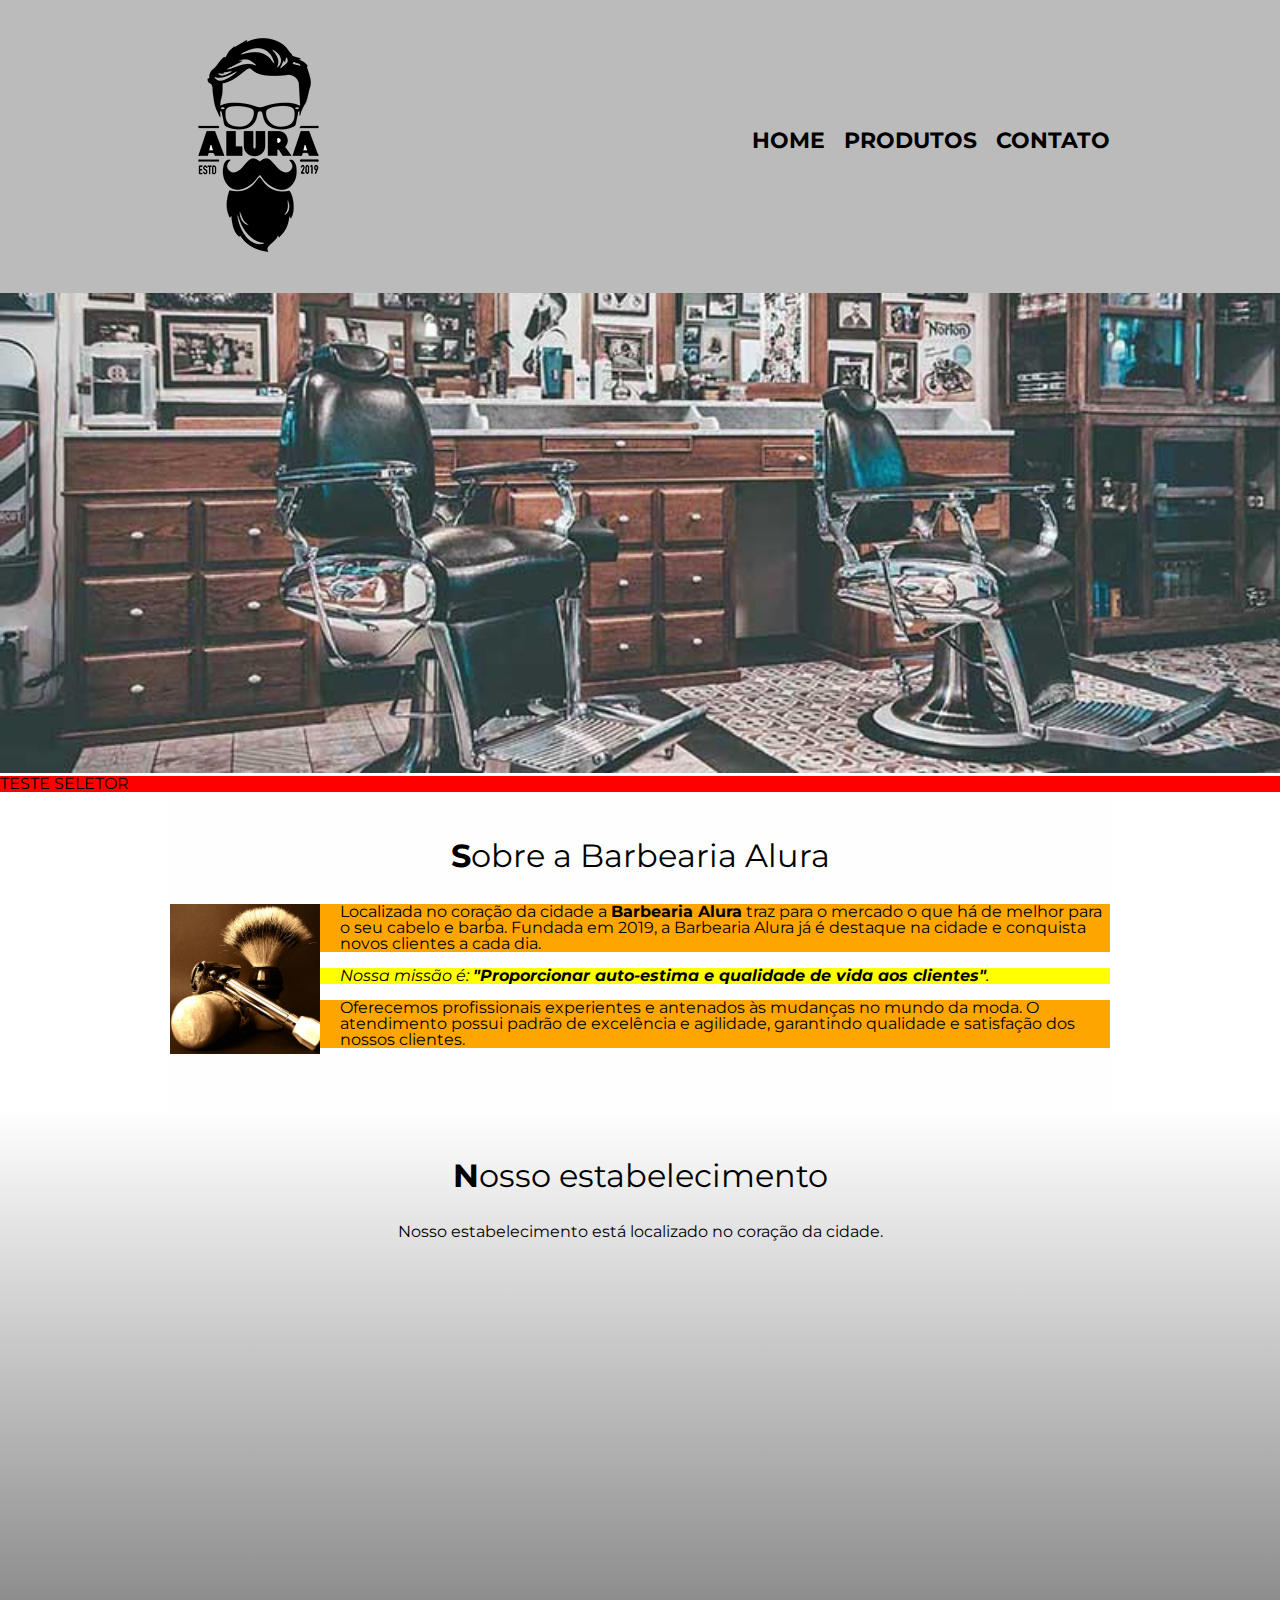
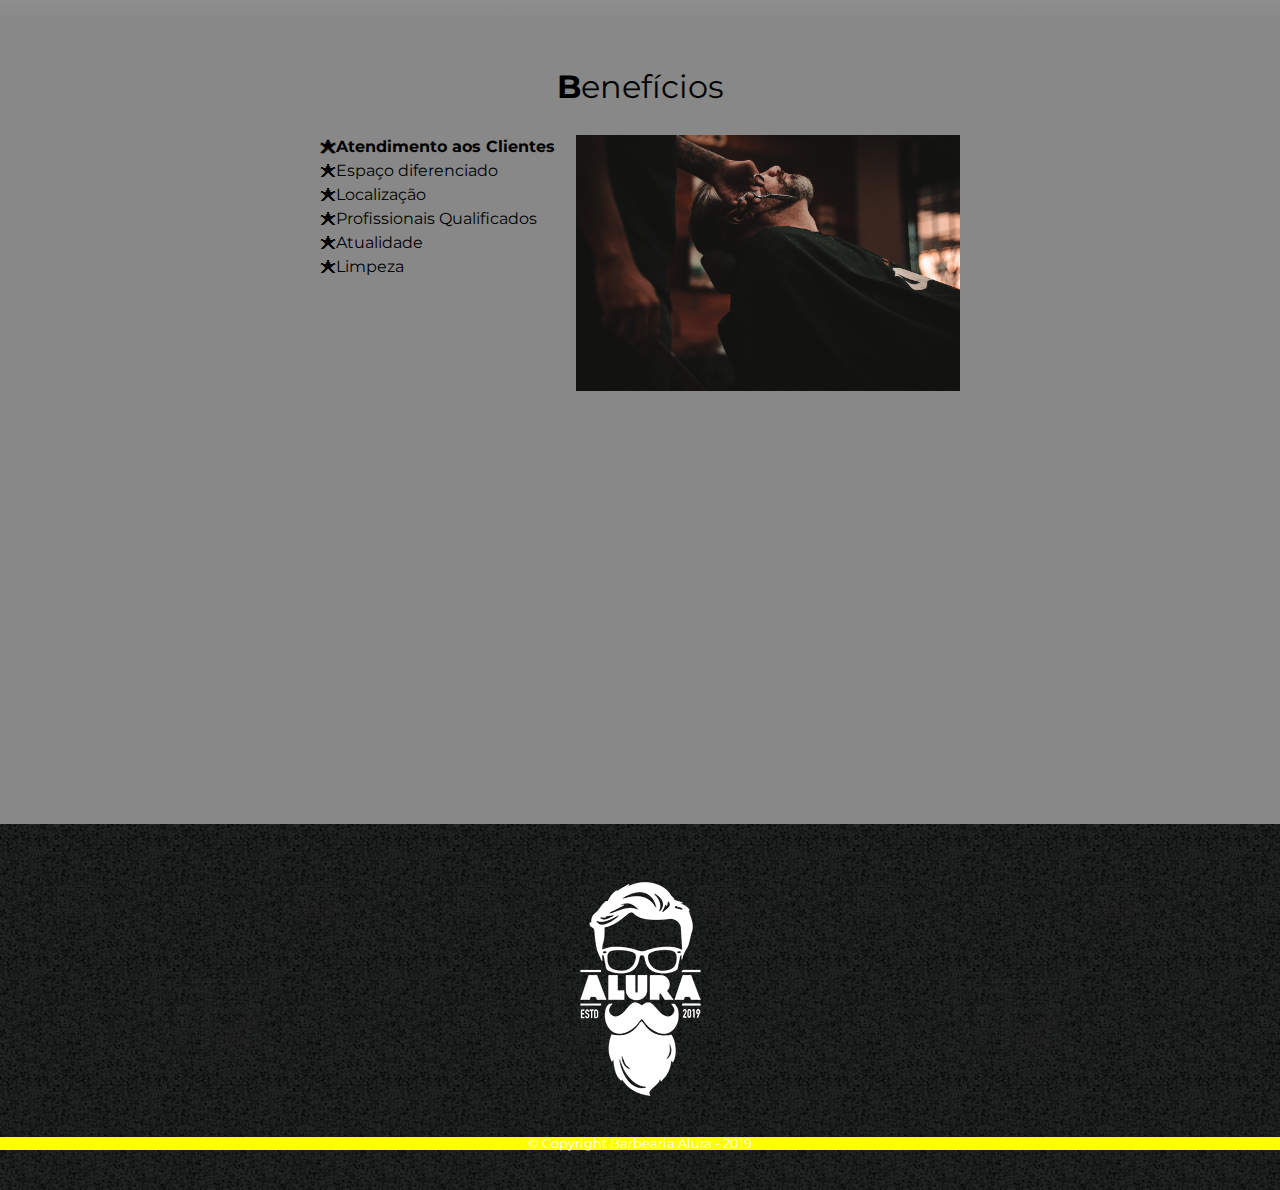
<file: index.html>
<!DOCTYPE html>
<html lang="pt-br">
	<head>
		<meta charset="UTF-8">
		<title>Barbearia Alura</title>
		<link rel="stylesheet" href="reset.css">
		<link rel="stylesheet" href="style.css">	
		
		<link rel="preconnect" href="https://fonts.googleapis.com">
		<link rel="preconnect" href="https://fonts.gstatic.com" crossorigin>
		<link href="https://fonts.googleapis.com/css2?family=Montserrat:ital,wght@0,400;1,900&display=swap" rel="stylesheet">	

	</head>

	<body>

		<header>
			<div class="caixa">
				<h1><img src="logo.png"></h1>

				<nav>
					<ul>
						<li><a href="index.html">Home</a></li>
						<li><a href="produtos.html">Produtos</a></li>
						<li><a href="contato.html">Contato</a></li>
					</ul>
				</nav>
			</div>
		</header>

		<img class="banner" src="banner.jpg">

		<main>
			<p>TESTE SELETOR</p>
			<section class="principal">
				<h2 class="titulo-principal">Sobre a Barbearia Alura</h2>
				<img class="utensilios" src="utensilios.jpg" alt="Utensilios de um Barbeiro">
		
				<p>Localizada no coração da cidade a <strong>Barbearia Alura</strong> traz para o mercado o que há de melhor para o seu cabelo e barba. Fundada em 2019, a Barbearia Alura já é destaque na cidade e conquista novos clientes a cada dia.</p>

				<p id="missao"><em>Nossa missão é: <strong>"Proporcionar auto-estima e qualidade de vida aos clientes"</strong>.</em></p>

				<p>Oferecemos profissionais experientes e antenados às mudanças no mundo da moda. O atendimento possui padrão de excelência e agilidade, garantindo qualidade e satisfação dos nossos clientes.</p>
			</section>

			<section class="mapa">
				<h3 class="titulo-principal"> Nosso estabelecimento</h3>
				<p>Nosso estabelecimento está localizado no coração da cidade.</p>
				<div class="mapa-conteudo">					
					<iframe src="https://www.google.com/maps/embed?pb=!1m18!1m12!1m3!1d936051.1590522142!2d-47.19263463437502!3d-23.5881948!2m3!1f0!2f0!3f0!3m2!1i1024!2i768!4f13.1!3m3!1m2!1s0x94ce5a2b2ed7f3a1%3A0xab35da2f5ca62674!2sCaelum%20-%20Escola%20de%20Tecnologia!5e0!3m2!1spt-BR!2sbr!4v1637936384708!5m2!1spt-BR!2sbr" 
					width="100%" height="300" style="border:0;" allowfullscreen="" loading="lazy"></iframe>				
				</div>
			</section>

		
			<section class="beneficios">
				<h3 class="titulo-principal">Benefícios</h3>	

				<div class="conteudo-beneficios">								
					<ul class="lista-beneficios">
						<li class="itens">Atendimento aos Clientes</li>
						<li class="itens">Espaço diferenciado</li>
						<li class="itens">Localização</li>
						<li class="itens">Profissionais Qualificados</li>
						<li class="itens">Atualidade</li>
						<li class="itens">Limpeza</li>
					</ul><img src="beneficios.jpg" class="imagembeneficios">																		
				</div>

				<div class="video">				
					<iframe width="560" height="315" src="https://www.youtube.com/embed/wcVVXUV0YUY" title="YouTube video player" frameborder="0"
					allow="accelerometer; autoplay; clipboard-write; encrypted-media; gyroscope; picture-in-picture" allowfullscreen></iframe>
				</div>
			</section>
		</main>

		<footer>
			<img src="logo-branco.png">
			<p class="copyright">&copy; Copyright Barbearia Alura - 2019</p>
		</footer>
		
	</body>
</html>
</file>
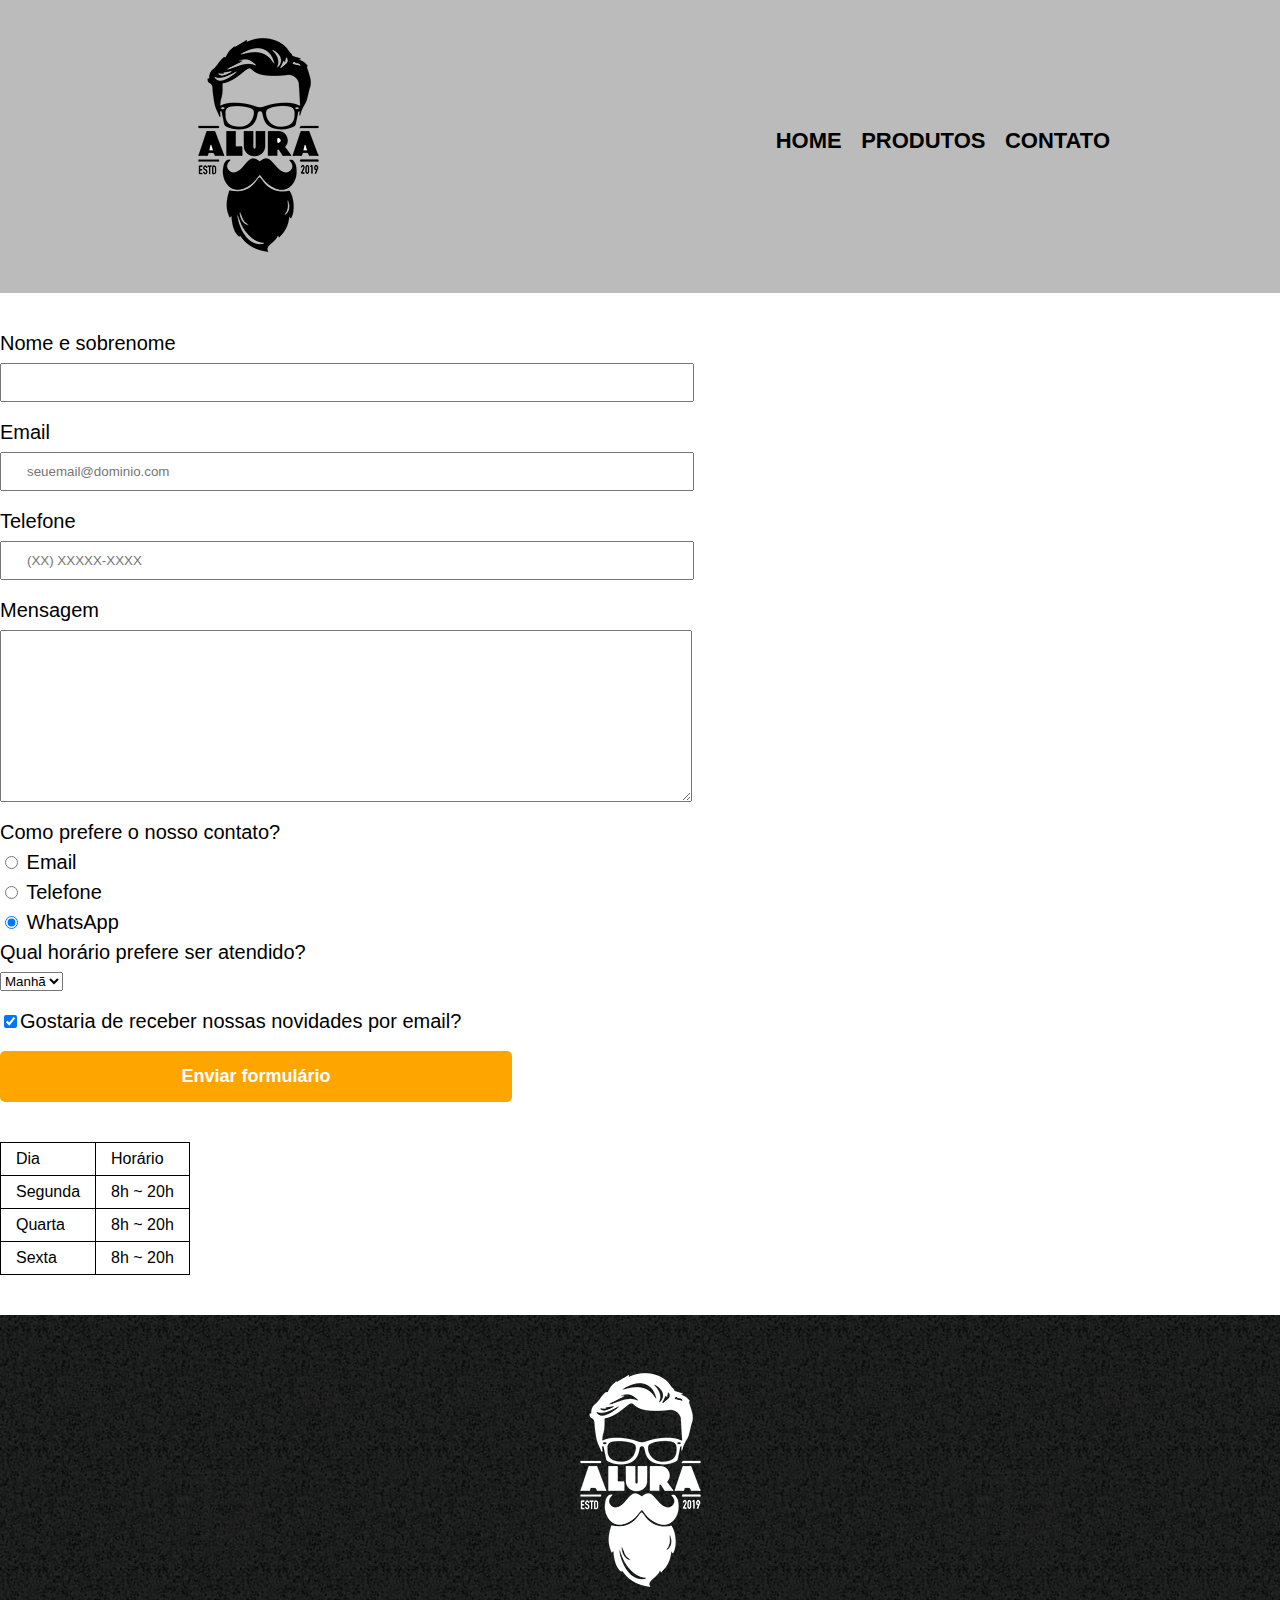
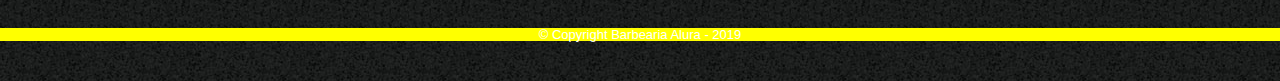
<file: contato.html>
<!DOCTYPE html>
<html>
	<head>
		<meta charset="UTF-8">
		<title>Contato - Barbearia Alura</title>

		<link rel="stylesheet" href="reset.css">
		<link rel="stylesheet" href="style.css">
	</head>
	<body>
		<header>
			<div class="caixa">
				<h1><img src="logo.png" alt="Logo da Barbearia Alura"></h1>

				<nav>
					<ul>
						<li><a href="index.html">Home</a></li>
						<li><a href="produtos.html">Produtos</a></li>
						<li><a href="contato.html">Contato</a></li>
					</ul>
				</nav>
			</div>
		</header>

		<main>
			<form>
				<label for="nomesobrenome">Nome e sobrenome</label>
				<input type="text" id="nomesobrenome" class="input-padrao" required>

				<label for="email">Email</label>
				<input type="email" id="email" class="input-padrao" required placeholder="seuemail@dominio.com">

				<label for="telefone">Telefone</label>
				<input type="tel" id="telefone" class="input-padrao" required placeholder="(XX) XXXXX-XXXX">

				<label for="mensagem">Mensagem</label>
				<textarea cols="70" rows="10" id="mensagem" class="input-padrao" required></textarea>

				<fieldset>
					<legend>Como prefere o nosso contato?</legend>
					<label for="radio-email"><input type="radio" name="contato" value="email" id="radio-email"> Email</label>
					
					<label for="radio-telefone"><input type="radio" name="contato" value="telefone" id="radio-telefone"> Telefone</label>
					
					<label for="radio-whatsapp"><input type="radio" name="contato" value="whatsapp" id="radio-whatsapp" checked> WhatsApp</label>
				</fieldset>

				<fieldset>
					<legend>Qual horário prefere ser atendido?</legend>
					<select>
						<option>Manhã</option>
						<option>Tarde</option>
						<option>Noite</option>
					</select>
				</fieldset>

				<label class="checkbox"><input type="checkbox" checked>Gostaria de receber nossas novidades por email?</label>

				<input type="submit" value="Enviar formulário" class="enviar">
			</form>

			<table>
				<tr>
					<td>Dia</td>
					<td>Horário</td>
				</tr>
				<tr>
					<td>Segunda</td>
					<td>8h ~ 20h</td>
				</tr>
				<tr>
					<td>Quarta</td>
					<td>8h ~ 20h</td>
				</tr>
				<tr>
					<td>Sexta</td>
					<td>8h ~ 20h</td>
				</tr>
			</table>
		</main>

		<footer>
			<img src="logo-branco.png" alt="Logo da Barbearia Alura">
			<p class="copyright">&copy; Copyright Barbearia Alura - 2019</p>
		</footer>
	</body>
</html>
</file>
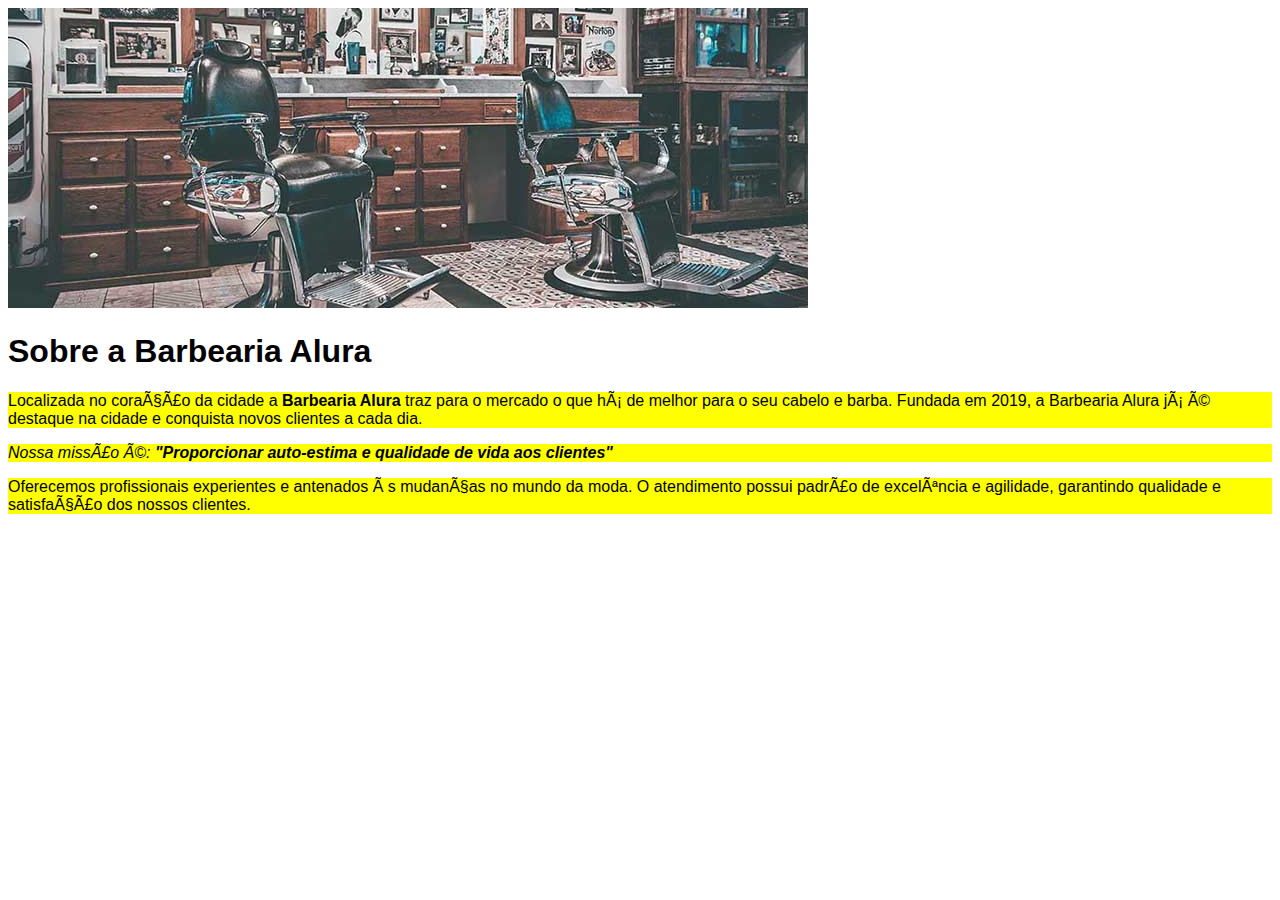
<file: index2.html>
<!DOCTYPE html>
<html lang="pt-br">
    
    <head>
        <meta charset="UFT-8">
        <title>Barbearia Alura</title>
        <link rel="stylesheet" href="style.css">
        <!--CSS no head-->
    </head>
    <body>
        <img id="banner" src="banner.jpg">
        <h1>Sobre a Barbearia Alura</h1> <!--CSS inline-->
        <p>Localizada no coração da cidade a <strong>Barbearia Alura </strong>traz para o mercado o que há de melhor para o seu cabelo e barba. Fundada em 2019, a Barbearia Alura já é destaque na cidade e conquista novos clientes a cada dia.</p>
        <p id="missao"><em>Nossa missão é: <strong>"Proporcionar auto-estima e qualidade de vida aos clientes"</strong></em></p> 
        <p>Oferecemos profissionais experientes e antenados às mudanças no mundo da moda. O atendimento possui padrão de excelência e agilidade, garantindo qualidade e satisfação dos nossos clientes.</p> 
    </body>
 </html>
</file>
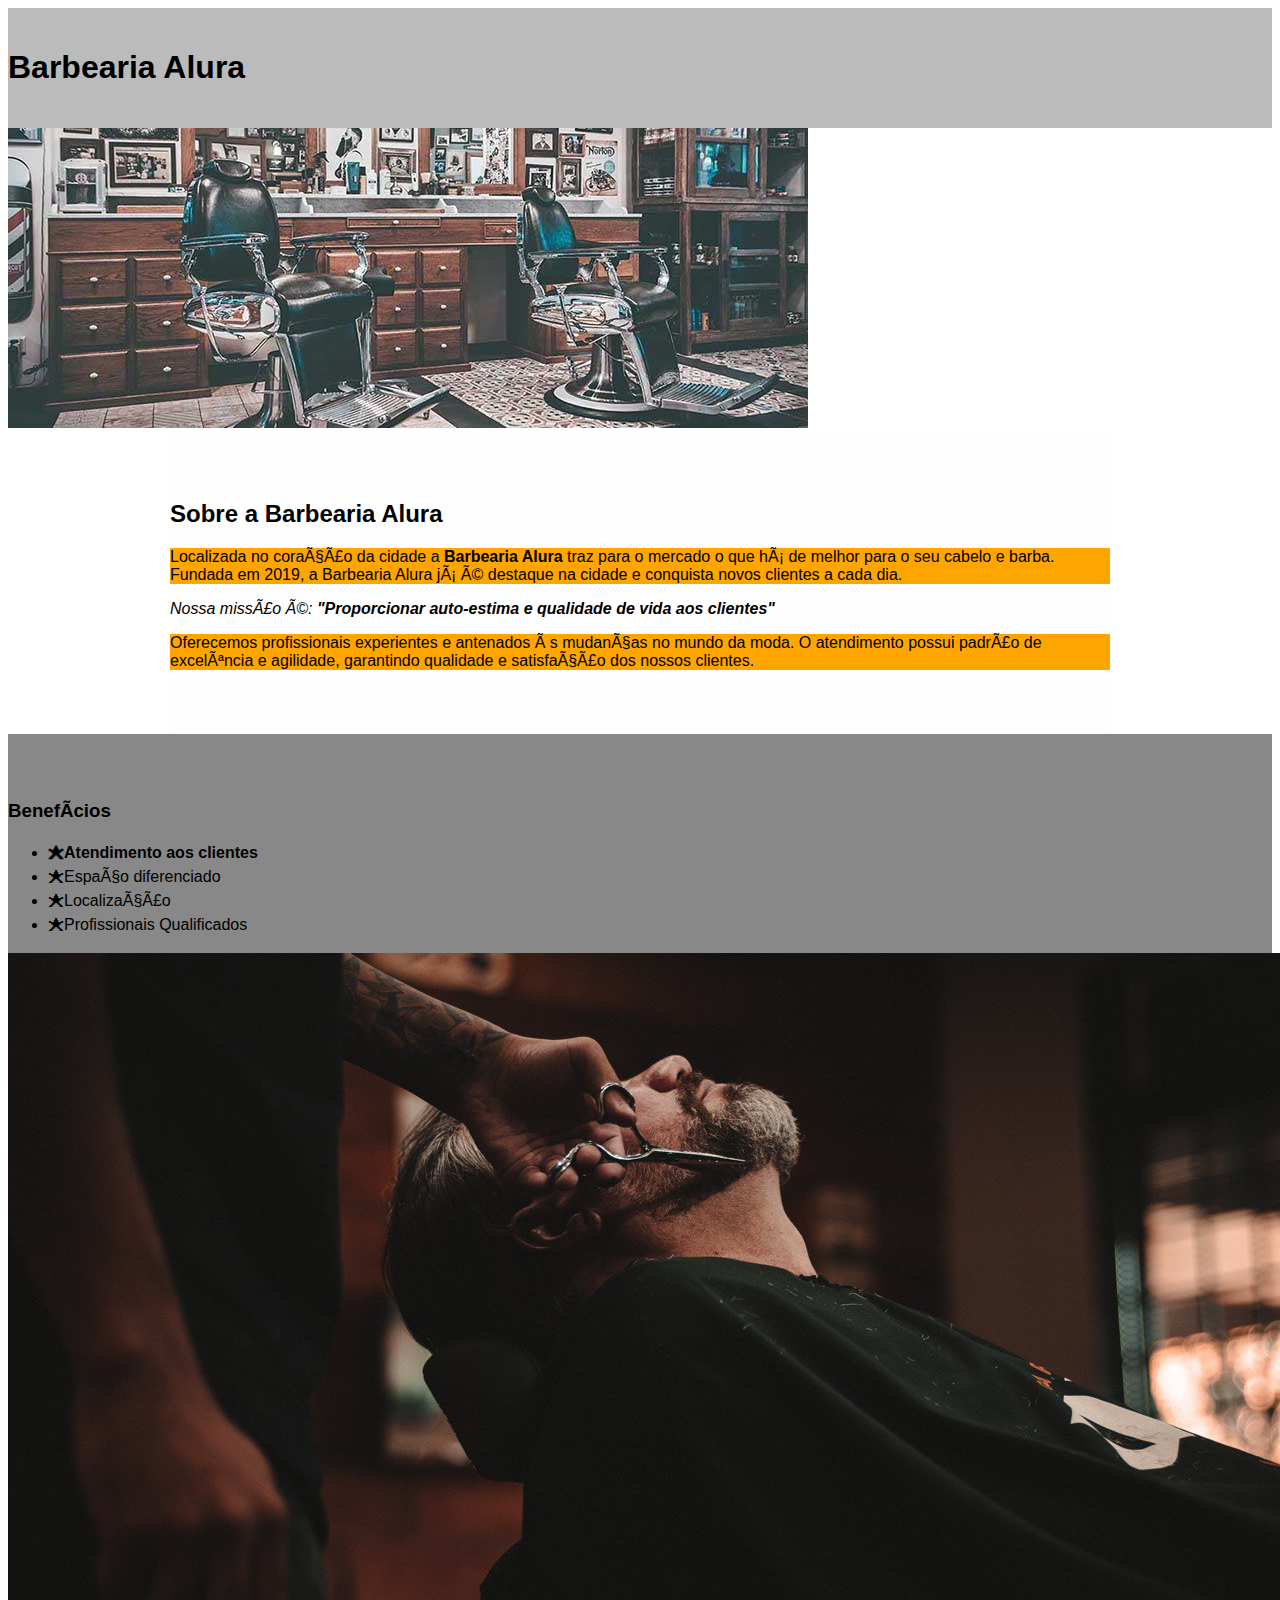
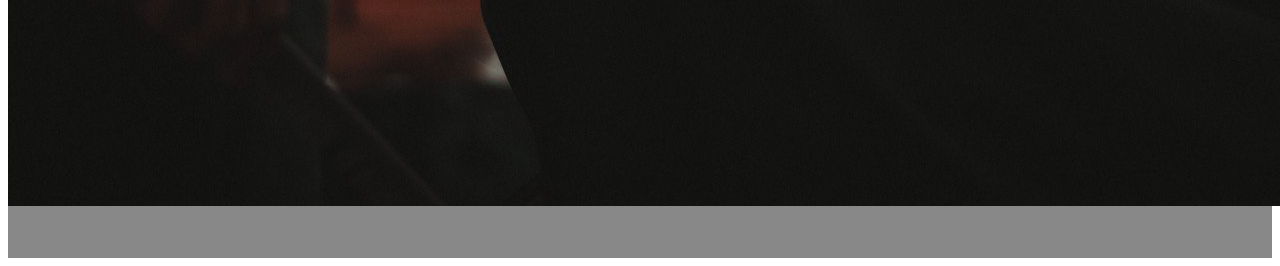
<file: indexBarbearia.html>
<!DOCTYPE html>
<html lang="pt-br">
    
    <head>
        <meta charset="UFT-8">
        <title>Barbearia Alura</title>
        <link rel="stylesheet" href="style.css">
        
    </head>
    <body>
        <header>
            <h1 class="tituloPrincipal">Barbearia Alura</h1>
        </header>
        <img id="banner" src="banner.jpg">
        <div class="principal">
            <h2 class="tituloCentralizado">Sobre a Barbearia Alura</h2>
            <p>Localizada no coração da cidade a <strong>Barbearia Alura </strong>traz para o mercado o que há de melhor para o seu cabelo e barba. Fundada em 2019, a Barbearia Alura já é destaque na cidade e conquista novos clientes a cada dia.</p>
            <p id="missao"><em>Nossa missão é: <strong>"Proporcionar auto-estima e qualidade de vida aos clientes"</strong></em></p> 
            <p>Oferecemos profissionais experientes e antenados às mudanças no mundo da moda. O atendimento possui padrão de excelência e agilidade, garantindo qualidade e satisfação dos nossos clientes.</p> 
        </div>
        <div class="beneficios">
            <h3 class="tituloCentralizado">Benefícios</h3>
            <ul>
                <li class="itens">Atendimento aos clientes</li>
                <li class="itens">Espaço diferenciado</li>
                <li class="itens">Localização</li>
                <li class="itens">Profissionais Qualificados</li>
            </ul>
            
            <img src="beneficios.jpg" class="imagemBeneficios">
        </div>
    </body>
 </html>
</file>
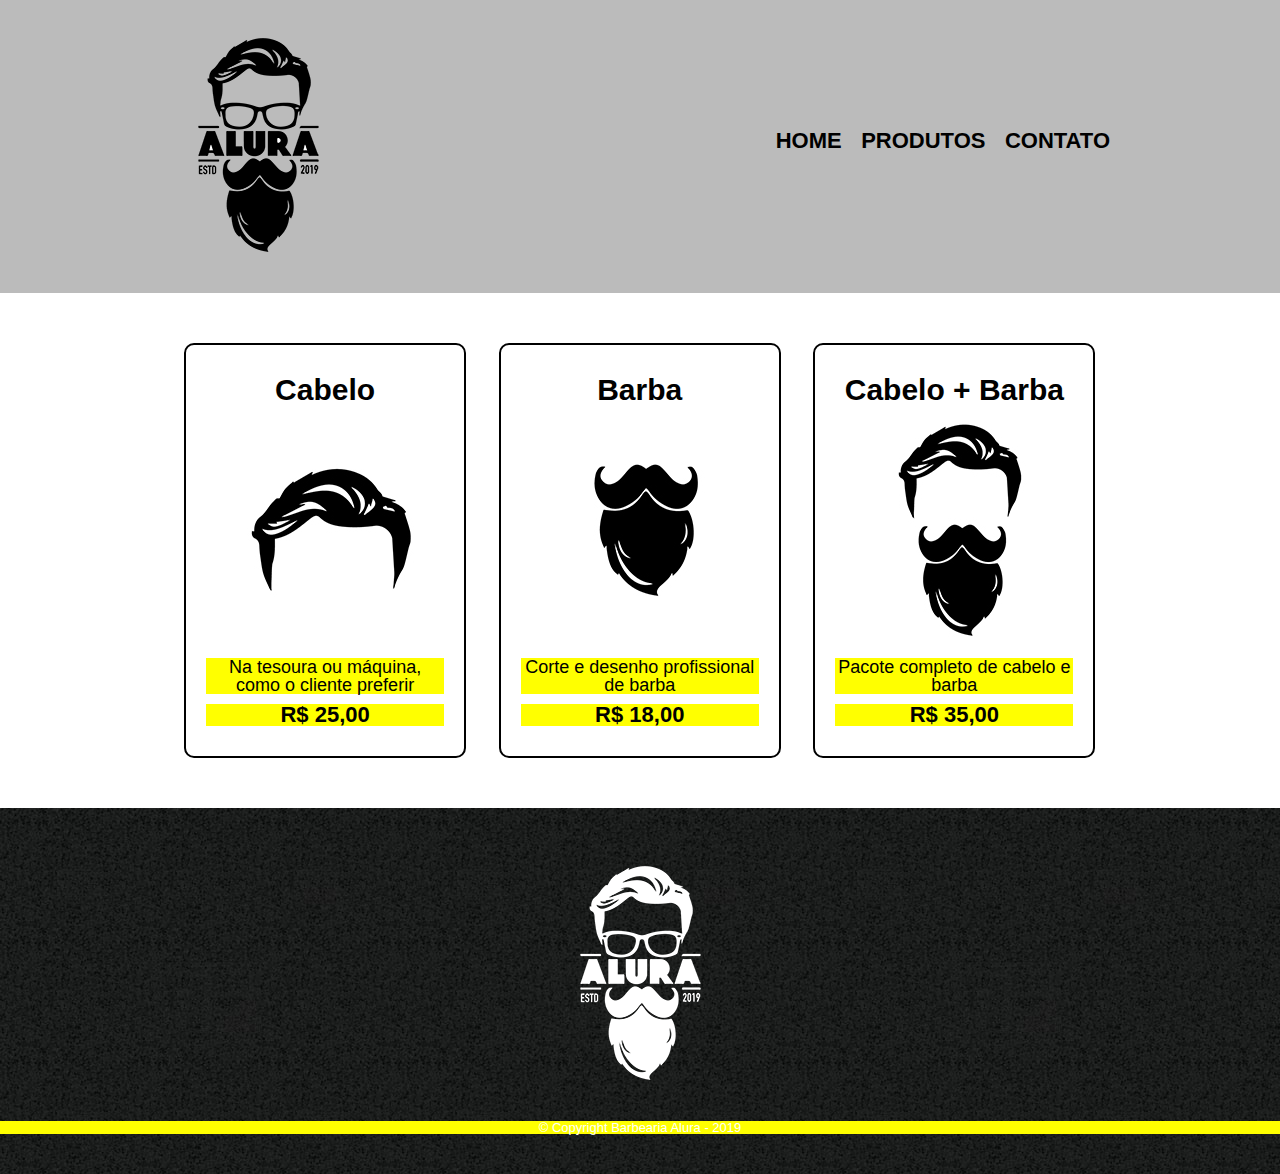
<file: produtos.html>
<!DOCTYPE html>
<html>
	<head>
		<meta charset="UTF-8">
		<title>Produtos - Barbearia Alura</title>

		<link rel="stylesheet" href="reset.css">
		<link rel="stylesheet" href="style.css">
	</head>
	<body>
		<header>
			<div class="caixa">
				<h1><img src="logo.png"></h1>

				<nav>
					<ul>
						<li><a href="index.html">Home</a></li>
						<li><a href="produtos.html">Produtos</a></li>
						<li><a href="contato.html">Contato</a></li>
					</ul>
				</nav>
			</div>
		</header>

		<main>
			<ul class="produtos">
				<li>
					<h2>Cabelo</h2>
					<img src="cabelo.jpg">
					<p class="produto-descricao">Na tesoura ou máquina, como o cliente preferir</p>
					<p class="produto-preco">R$ 25,00</p>
				</li>
				<li>
					<h2>Barba</h2>
					<img src="barba.jpg">
					<p class="produto-descricao">Corte e desenho profissional de barba</p>
					<p class="produto-preco">R$ 18,00</p>
				</li>
				<li>
					<h2>Cabelo + Barba</h2>
					<img src="cabelo+barba.jpg">
					<p class="produto-descricao">Pacote completo de cabelo e barba</p>
					<p class="produto-preco">R$ 35,00</p>
				</li>
			</ul>
		</main>

		<footer>
			<img src="logo-branco.png">
			<p class="copyright">&copy; Copyright Barbearia Alura - 2019</p>
		</footer>
	</body>
</html>
</file>
<file: style.css>
body {
	font-family: 'Montserrat', sans-serif;
}

header {
	background: #BBBBBB;
	padding: 20px 0;
}

.caixa {
	position: relative;
	width: 940px;
	margin: 0 auto;
}

nav {
	position: absolute;
	top: 110px;
	right: 0;
}

nav li {
	display: inline;
	margin: 0 0 0 15px;
}

nav a {
	text-transform: uppercase;
	color: #000000;
	font-weight: bold;
	font-size: 22px;
	text-decoration: none;
}

nav a:hover {
	color: #C78C19;
	text-decoration: underline;
}

.produtos {
	width: 940px;
	margin: 0 auto;
	padding: 50px 0;
}

.produtos li {
	display: inline-block;
	text-align: center;
	width: 30%;
	vertical-align: top;
	margin: 0 1.5%;
	padding: 30px 20px;
	box-sizing: border-box;
	border: 2px solid #000000;
	border-radius: 10px;
}

.produtos li:hover {
	border-color: #C78C19;
}

.produtos li:active {
	border-color: #088C19;	
}

.produtos li:hover h2 {
	font-size: 34px;
}

.produtos h2 {
	font-size: 30px;
	font-weight: bold;
}

.produto-descricao {
	font-size: 18px;
}

.produto-preco {
	font-size: 22px;
	font-weight: bold;
	margin-top: 10px;
}

footer {
	text-align: center;
	background: url("bg.jpg");
	padding: 40px 0;
}

.copyright {
	color: #FFFFFF;
	font-size: 13px;
	margin: 20px 0 0;
}

main {

}

form {
	margin: 40px 0;
}

form label, form legend {
	display:block;
	font-size: 20px;
	margin: 0 0 10px;
}

.input-padrao {
	display: block;
	margin: 0 0 20px;
	padding: 10px 25px;
	width: 50%;
}

.checkbox {
	margin: 20px 0;
}

.enviar {
	width:40%;
	padding: 15px 0;
	background: orange;
	color: white;
	font-weight: bold;
	font-size: 18px;
	border: none;
	border-radius: 5px;
	transition: 1s all;
	cursor: pointer;
}

.enviar:hover {
	background: darkorange;
	transform: scale(1.2);
}

table {
	margin: 20px 0 40px;
}

thead {
	background: #555555;
	color: white;
	font-weight: bold;
}

td, th {
	border: 1px solid #000000;
	padding: 8px 15px;
}

/* css da página inicial */
.banner {
	width: 100%;
}

.titulo-principal {
	text-align: center;
	font-size: 2em;
	margin: 0 0 1em;
	clear: left;
}

.titulo-principal::first-letter {
	font-weight: bold;
}

.principal {
	padding: 3em 0;
	background: #FEFEFE;
	width: 940px;
	margin: 0 auto;
}

.principal p {
	margin: 0 0 1em;
}

.principal strong {
	font-weight: bold;
}

.principal em {
	font-style: italic;
}
.utensilios {
	width: 150px;
	float: left;
	margin: 0 20px 20px 0; /*cima, direita, baixo, esquerda.*/
}

.mapa {
	padding: 3em 0;
	background: linear-gradient(#FEFEFE, #888888);
}

.mapa-conteudo {
	width: 940px;
	margin: 0 auto;
}

.mapa p {
	margin: 0 0 2em;
	text-align: center;
}

.beneficios {
	padding: 3em 0;
	background: #888888;
}

.conteudo-beneficios {
	width: 640px;
	margin: 0 auto;
}

.lista-beneficios {
	width: 40%;
	display: inline-block;
	vertical-align: top;
}

.itens {
	line-height: 1.5;
}

.itens:first-child{
	font-weight: bold;
}

.itens:before {
	content: "🟊";
}

.imagembeneficios {
	width: 60%;
}

.video {
	width: 560px;
	margin: 2em auto;
}

main > p {
	background: red;
}

img + p {
	background: blue;
}

img ~ p {
	background: yellow;
}

.principal p:not(#missao) {
	background: orange;
}
</file>
